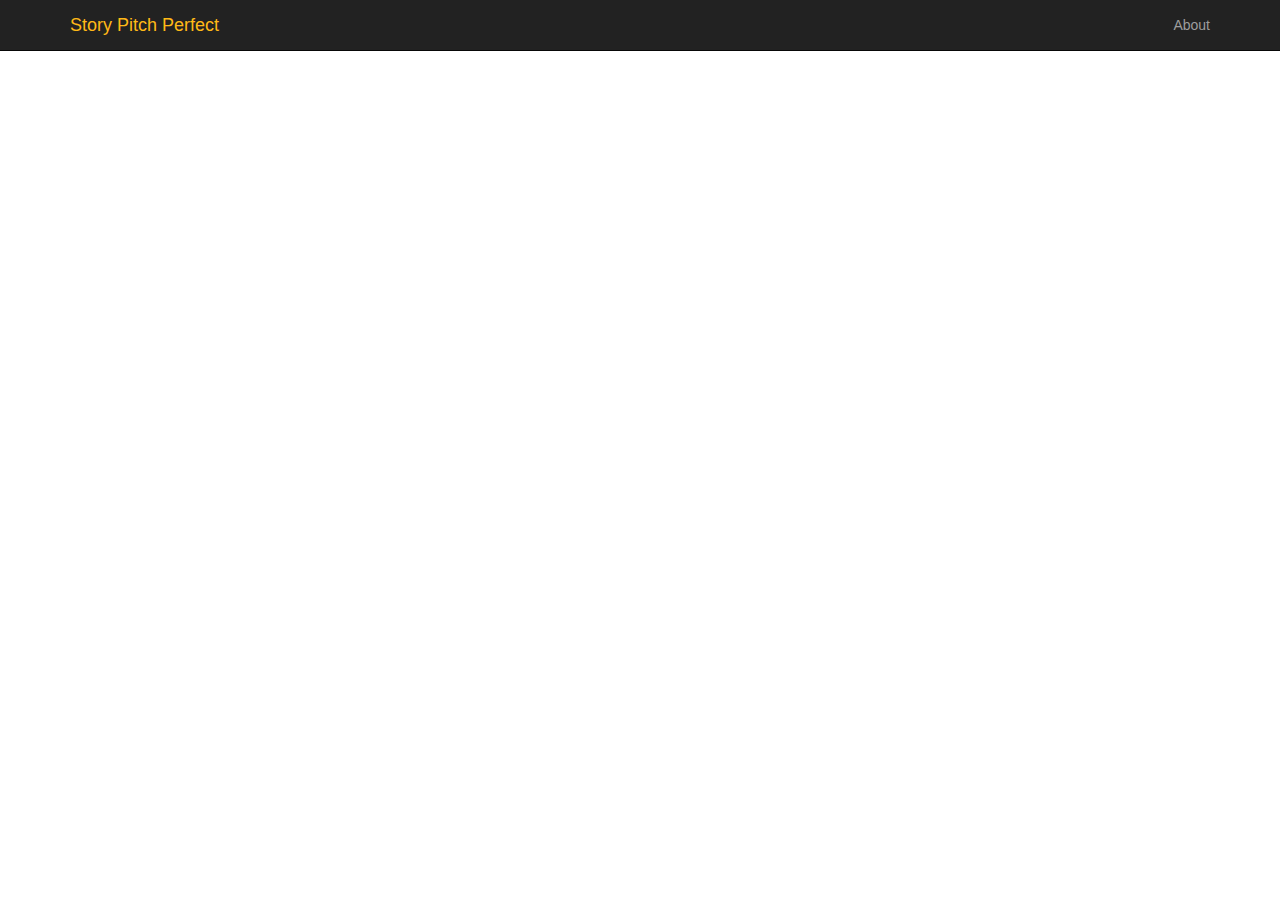
<file: templates/top.html>
<!DOCTYPE html>
<html lang="en">

<head>
    <meta charset="utf-8">
    <meta http-equiv="X-UA-Compatible" content="IE=edge">
    <meta name="viewport" content="width=device-width, initial-scale=1">
    <meta name="description" content="Story Pitch Perfect: Optimizing Story Pitch Headlines With Machine Learning (Insight Data Science Consulting Project) ">
    <meta name="author" content="Jon Tang">

    <title>Story Pitch Perfect: Optimizing Story Pitch Headlines With Machine Learning</title>

    <!-- Bootstrap Core CSS -->
    <link href="/static/css/bootstrap.min.css" rel="stylesheet">

    <!-- Custom CSS -->
    <link href="/static/css/modern-business.css" rel="stylesheet">
    <link href="/static/css/headline_results.css" rel="stylesheet">
    <!-- Custom Fonts -->
    <link href="/static/css/font-awesome.min.css" rel="stylesheet" type="text/css">

    <link href="/static/css/custom.css" rel="stylesheet">
    <script src="http://d3js.org/d3.v3.min.js" charset="utf-8"></script>

    <!-- HTML5 Shim and Respond.js IE8 support of HTML5 elements and media queries -->
    <!-- WARNING: Respond.js doesn't work if you view the page via file:// -->
    <!--[if lt IE 9]>
        <script src="https://oss.maxcdn.com/libs/html5shiv/3.7.0/html5shiv.js"></script>
        <script src="https://oss.maxcdn.com/libs/respond.js/1.4.2/respond.min.js"></script>
    <![endif]-->

</head>

<body>

    <!-- Navigation -->
    <nav class="navbar navbar-inverse navbar-fixed-top" role="navigation">
        <div class="container">
            <!-- Brand and toggle get grouped for better mobile display -->
            <div class="navbar-header">
                <button type="button" class="navbar-toggle" data-toggle="collapse" data-target="#bs-example-navbar-collapse-1">
                    <span class="sr-only">Toggle navigation</span>
                    <span class="icon-bar"></span>
                    <span class="icon-bar"></span>
                    <span class="icon-bar"></span>
                </button>
                <a class="navbar-brand" href="/">Story Pitch Perfect</a>
            </div>
            <!-- Collect the nav links, forms, and other content for toggling -->
            <div class="collapse navbar-collapse" id="bs-example-navbar-collapse-1">
                <ul class="nav navbar-nav navbar-right">
                    <li>
                        <a href="/about">About</a>
                    </li>
                   
                  
                </ul>
            </div>
            <!-- /.navbar-collapse -->
        </div>
        <!-- /.container -->
    </nav>
</file>
<file: static/css/modern-business.css>
/* Global Styles */

html,
body {
    height: 100%;
}

body {
    padding-top: 50px; /* Required padding for .navbar-fixed-top. Remove if using .navbar-static-top. Change if height of navigation changes. */
}

.img-portfolio {
    margin-bottom: 30px;
}

.img-hover:hover {
    opacity: 0.8;
}

/* Home Page Carousel */

header.carousel {
    height: 50%;
}

header.carousel .item,
header.carousel .item.active,
header.carousel .carousel-inner {
    height: 100%;
}

header.carousel .fill {
    width: 100%;
    height: 100%;
    background-position: center;
    background-size: cover;
}

/* 404 Page Styles */

.error-404 {
    font-size: 100px;
}

/* Pricing Page Styles */

.price {
    display: block;
    font-size: 50px;
    line-height: 50px;
}

.price sup {
    top: -20px;
    left: 2px;
    font-size: 20px;
}

.period {
    display: block;
    font-style: italic;
}

/* Footer Styles */

footer {
    margin: 50px 0;
}

/* Responsive Styles */

@media(max-width:991px) {
    .customer-img,
    .img-related {
        margin-bottom: 30px;
    }
}

@media(max-width:767px) {
    .img-portfolio {
        margin-bottom: 15px;
    }

    header.carousel .carousel {
        height: 70%;
    }
}
</file>
<file: static/css/headline_results.css>
.chart-gauge
   {
    width: 360px;
    margin: 10px auto;  
    height: 230px;
  } 
  .suggestions-list
  {
    width: 600px;
    height: 400px;
    margin: 0px auto  
  } 
  .chart-filled
  {
    fill: steelblue;
  }
  .chart-empty
  {
    fill: #dedede;
  }
  
  .needle, .needle-center
  {
    fill: #464A4F;
  }

  svg {
    font: 22px sans-serif;
    fill: #464A4F;
  }
</file>
<file: static/css/custom.css>
.navbar-inverse .navbar-brand{color:#ffb917}
</file>
